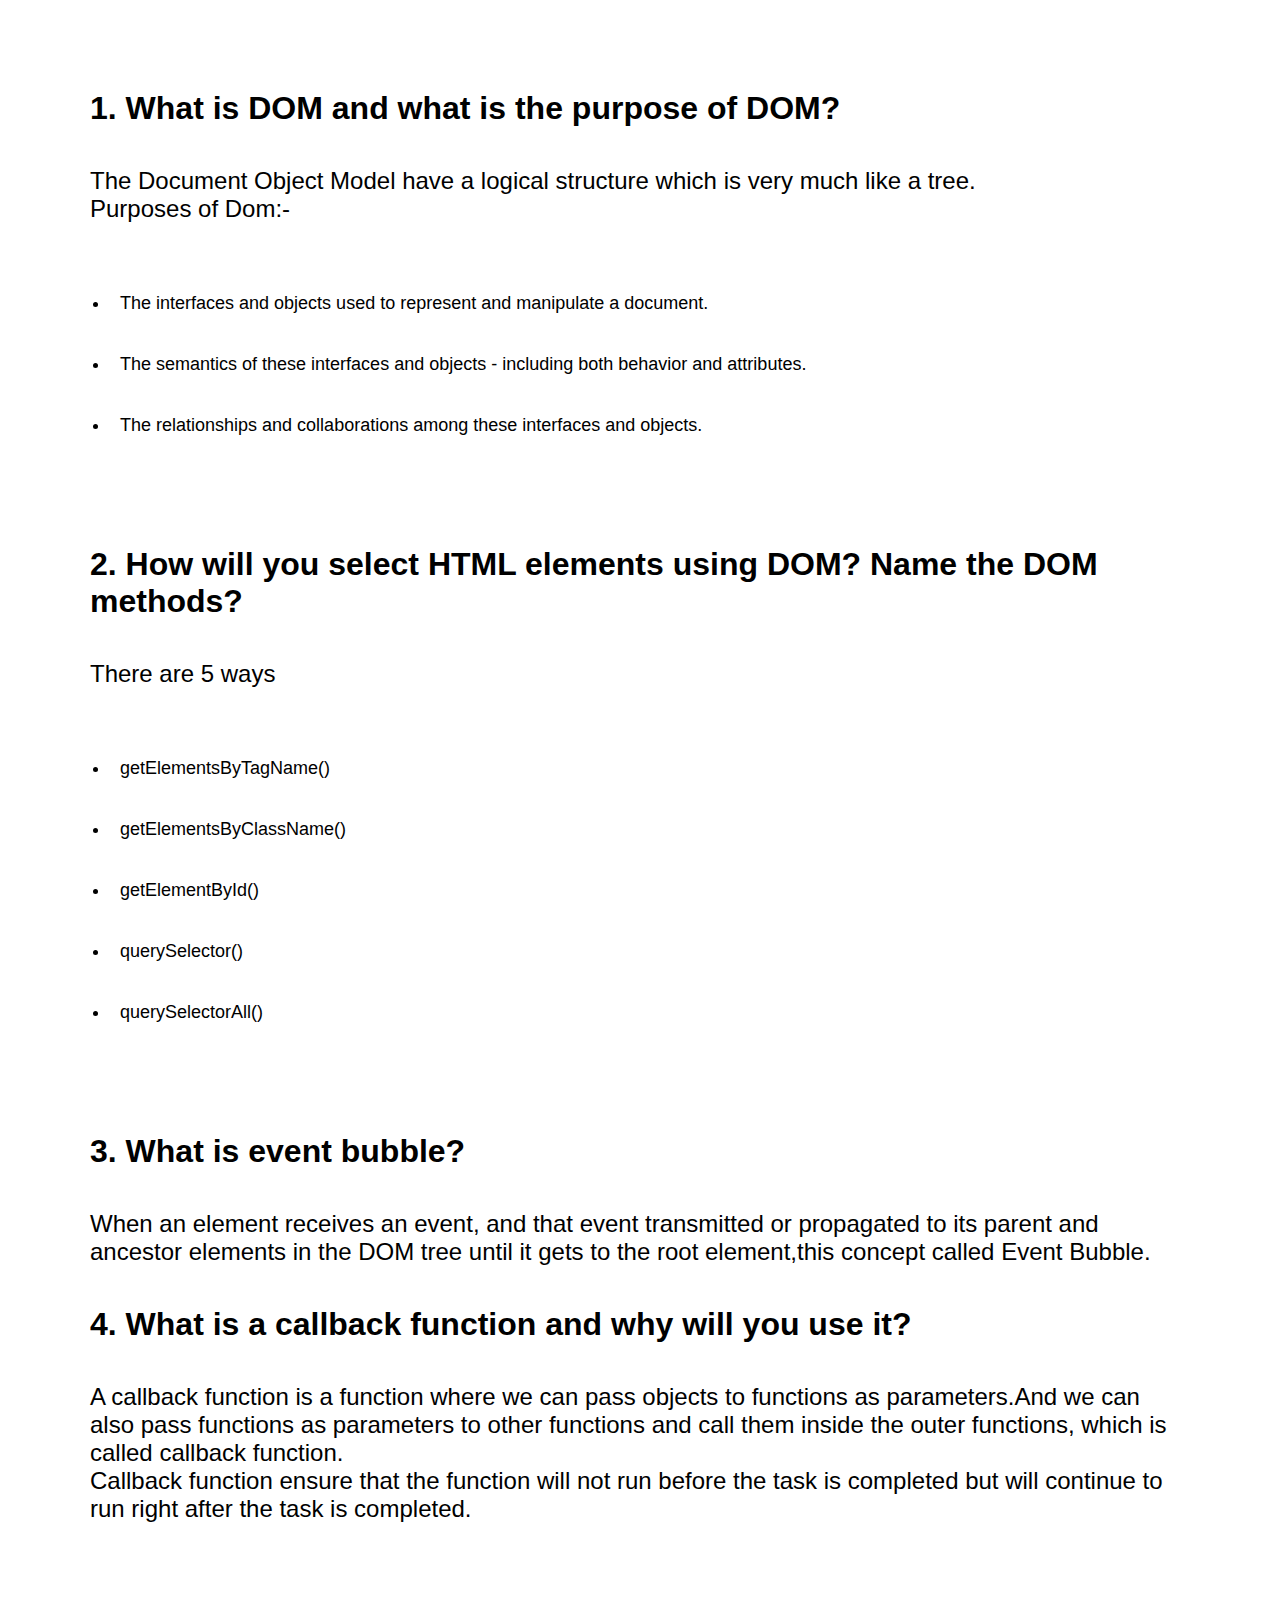
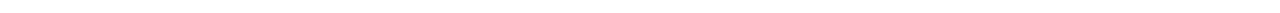
<file: blog.html>
<!DOCTYPE html>
<html lang="en">
<head>
    <meta charset="UTF-8">
    <meta http-equiv="X-UA-Compatible" content="IE=edge">
    <meta name="viewport" content="width=device-width, initial-scale=1.0">
    <link rel="stylesheet" href="styles/app.css">
    <title>Question_Fac</title>
</head>
<body>
    <h1>1. What is DOM and what is the purpose of DOM?</h1>
    <p> The Document Object Model have a logical structure which is very much like a tree. <br>
    
    Purposes of Dom:-
    <ul>
        <li>The interfaces and objects used to represent and manipulate a document.</li>
        <li>The semantics of these interfaces and objects - including both behavior and attributes.</li>
        <li>The relationships and collaborations among these interfaces and objects.</li>
    </ul></p>
    <h1>2. How will you select HTML elements using DOM? Name the DOM methods?</h1>
    <p> There are 5 ways 
        <ul>
        <li>getElementsByTagName()</li>
        <li>getElementsByClassName()</li>
        <li>getElementById()</li>
        <li>querySelector()</li>
        <li>querySelectorAll()</li>
    </ul>
    </p>
    <h1>3. What is event bubble?</h1>
    <p>When an element receives an event, and that event transmitted or propagated to its parent and ancestor elements in the DOM tree until it gets to the root element,this concept called Event Bubble.</p>
    <h1>4. What is a callback function and why will you use it?</h1>
    <p> A callback function is a function where we can pass objects to functions as parameters.And we can also pass functions as parameters to other functions and call them inside the outer functions, which is called callback function. <br>
        Callback function ensure that the function will not run before the task is completed but will continue to run right after the task is completed.</p>

</body>
</html>
</file>
<file: styles/app.css>
* {
    margin: 20px;
    padding: 10px;
    font-family:Arial, Helvetica, sans-serif;
}

p{
    font-size: 24px;
}

ul {
    font-size: 18px;
}
</file>
